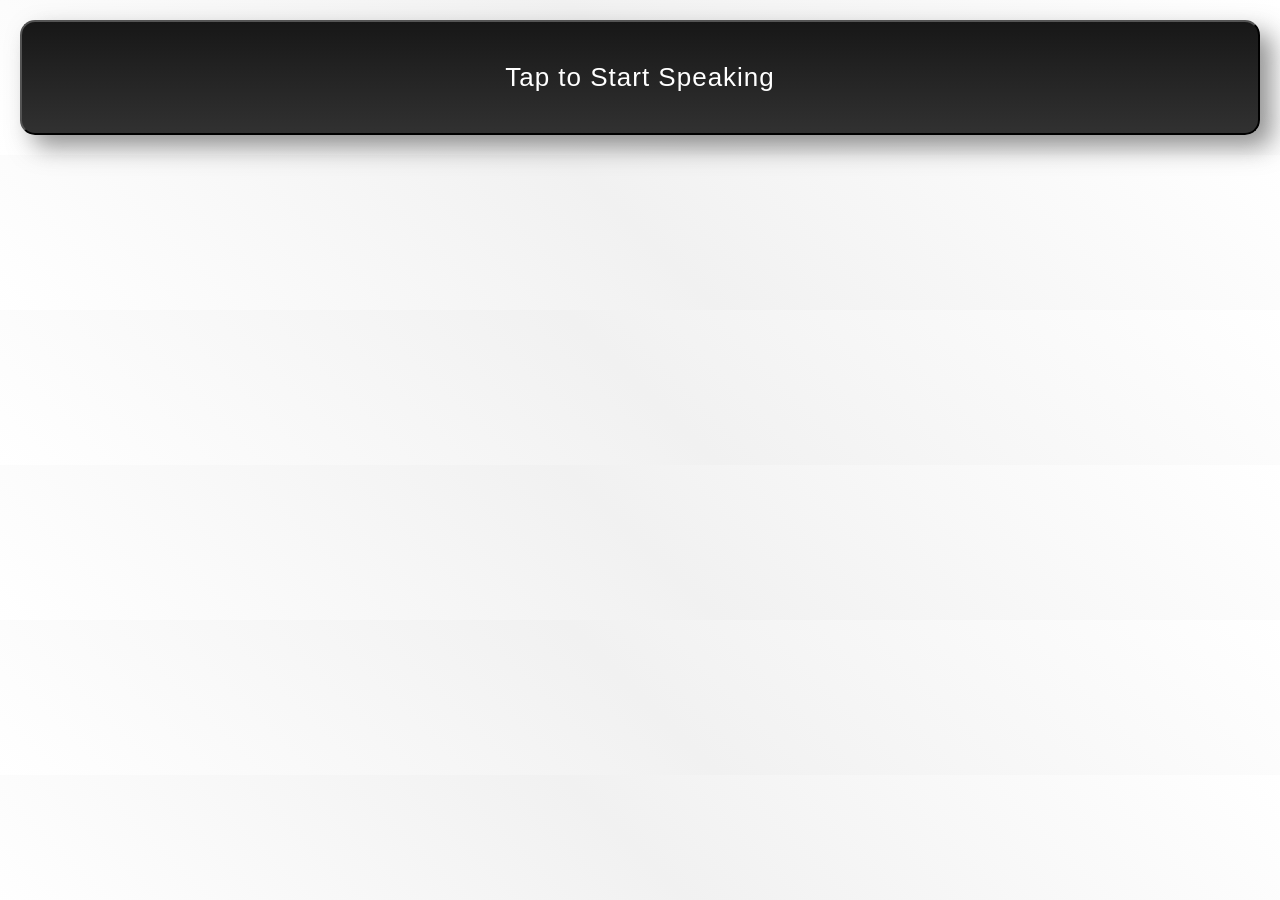
<file: templates/index.html>
<!DOCTYPE html>
<html>
<head>
    <title>Resonance Speech</title>
    <link rel="icon" type="image/png" href = "../static/Rahh.png">
    <link rel="stylesheet" href = "../static/style.css">
</head>
<body>

    <button id="recordBtn">Tap to Start Speaking</button>
    <div id="transcriptArea"></div>

    <script> 
        let mediaRecorder;
        let audioChunks = [];
        let isRecording = false;
        let targetBlock = null; //text tapped or not
        const recordBtn = document.getElementById('recordBtn');

        recordBtn.addEventListener('click', async () => {
            if (!isRecording) { // starts, checks if its not correctly recording
                const stream = await navigator.mediaDevices.getUserMedia({ audio: true }); // asks if the mic can be used
                mediaRecorder = new MediaRecorder(stream);
                
                mediaRecorder.ondataavailable = event => { // catching the audio that comes from the mic
                    audioChunks.push(event.data);
                };

                mediaRecorder.onstop = async () => { // when the user stops recording
                    recordBtn.innerText = 'Processing'; // updating the button text
                    recordBtn.classList.add('processing')
                    
                    // package the audio into a file
                    const audioBlob = new Blob(audioChunks, { type: 'audio/webm' });
                    const formData = new FormData();
                    formData.append('audio', audioBlob);

                    // backend
                    const response = await fetch('/api/transcribe', {
                        method: 'POST',
                        body: formData
                    });
                    
                    const data = await response.json();
                    
                    // text block
                    if (data.text) {
                        if (targetBlock) {
                            //allows the target block of text to be overwritten
                            targetBlock.innerText = data.text;
                            targetBlock.parentElement.classList.remove('is-updating'); //is done so no highlight anymore
                            targetBlock = null;//reset
                        } else {
                            //allows the text block to exist
                            const newBlock = document.createElement('div');
                            newBlock.className = 'sentence-block';
                        
                            newBlock.innerHTML = `
                                <span class="text-content" onclick="reRecordText(this)" title="Tap to re-record">${data.text}</span>
                                <button class="copy-btn" onclick="copyText(this)">Copy</button>
                            `;
                            document.getElementById('transcriptArea').appendChild(newBlock);
                        }
                        saveTranscripts(); //saving locally
                    } else {
                        //if it doesnt work then it cleans up
                        if (targetBlock) {
                            targetBlock.parentElement.classList.remove('is-updating');
                            targetBlock = null;
                        }
                    }
                    recordBtn.innerText = 'Tap to Start Speaking';
                    recordBtn.classList.remove('processing')
                    audioChunks = []; // reset for next sentence
                };

                mediaRecorder.start();
                recordBtn.innerText = 'Tap to Stop Recording';
                recordBtn.classList.add('recording')
                isRecording = true;

            } else { // other wise if you click the button it'll stop the current recording
                mediaRecorder.stop();
                recordBtn.classList.remove('recording')
                isRecording = false;
            }
        });

        function saveTranscripts() { //so the text blocks dont go away when you reload
            const transcriptArea = document.getElementById('transcriptArea').innerHTML;
            localStorage.setItem('myTranscripts', transcriptArea); //saves it locally 
        }

        window.onload = () => { //this allows the saved block to load back up
            const savedData = localStorage.getItem('myTranscripts');
            if (savedData) {
                document.getElementById('transcriptArea').innerHTML = savedData;
            }
        };
        /// the function that does the copying
        function copyText(btnElement) {
            const textToCopy = btnElement.previousElementSibling.innerText; //finds what text to copy
            navigator.clipboard.writeText(textToCopy);
            
            //visuals
            btnElement.innerText = 'Copied!';
            btnElement.classList.add('copied-state');
            //more visuals so it looks normal after 2s
            setTimeout(() => {
                btnElement.innerText = 'Copy';
                btnElement.classList.remove('copied-state');
            }, 2000);
        }
        function reRecordText(textElement) {
            if (isRecording) return; //doesnt work if already recording
            
            targetBlock = textElement;
            targetBlock.parentElement.classList.add('is-updating'); //animation so you know it's recording
            document.getElementById('recordBtn').click();
        }
    </script>
</body>
</html>
</file>
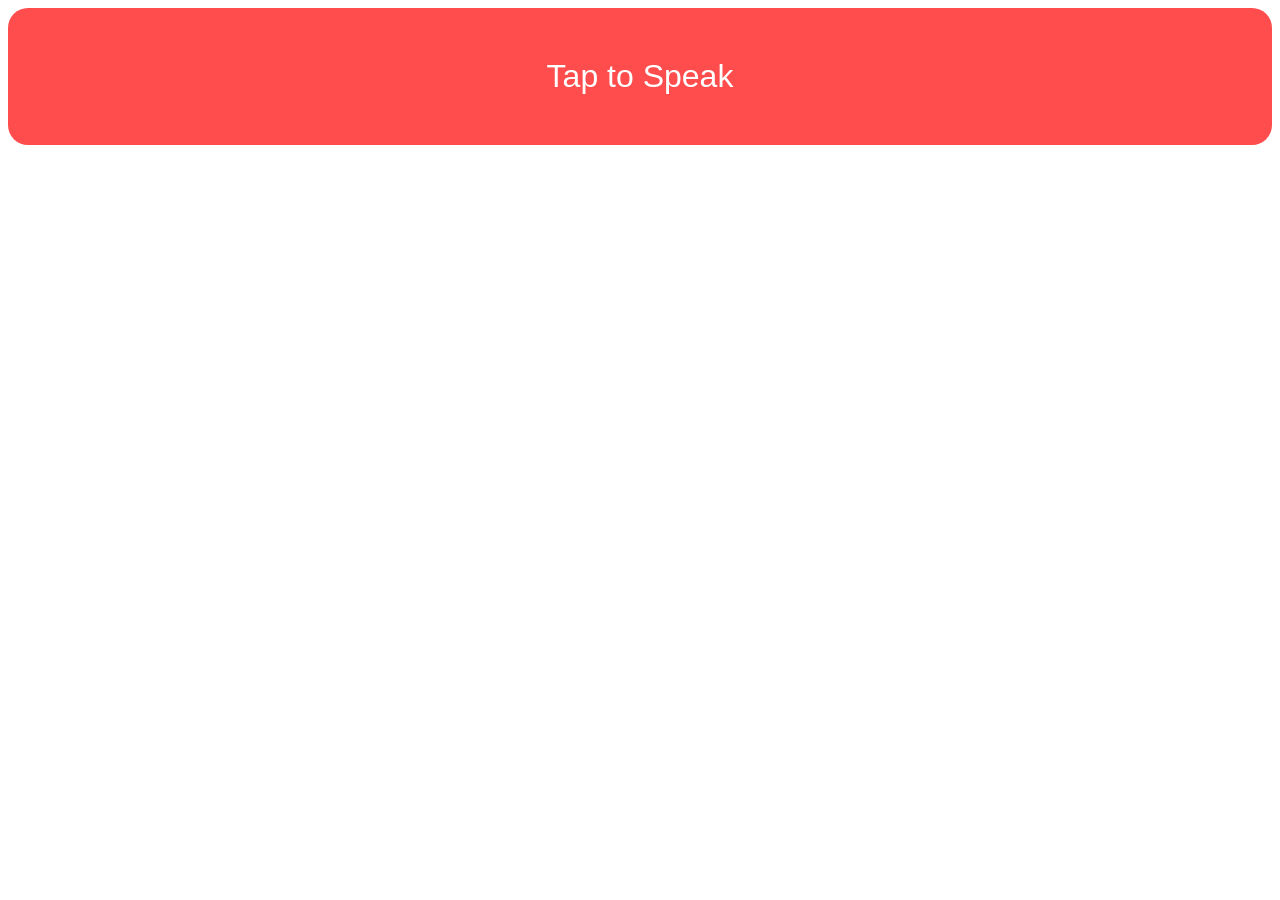
<file: backend-python/templates/index.html>
<!DOCTYPE html>
<html>
<head>
    <title>Accessible Dictation Typer</title>
    <style>
        /* Giant button for accessibility */
        #recordBtn { width: 100%; padding: 50px; font-size: 2em; background: #ff4d4d; color: white; border: none; border-radius: 20px;}
        .sentence-block { padding: 20px; margin: 10px 0; background: #e0e0e0; border-radius: 10px; font-size: 1.5em; cursor: pointer; }
    </style>
</head>
<body>

    <button id="recordBtn">Tap to Speak</button>
    <div id="transcriptArea"></div>

    <script>
        let mediaRecorder;
        let audioChunks = [];
        let isRecording = false;
        const recordBtn = document.getElementById('recordBtn');

        recordBtn.addEventListener('click', async () => {
            if (!isRecording) {
                // START RECORDING
                const stream = await navigator.mediaDevices.getUserMedia({ audio: true });
                mediaRecorder = new MediaRecorder(stream);
                
                mediaRecorder.ondataavailable = event => {
                    audioChunks.push(event.data);
                };

                mediaRecorder.onstop = async () => {
                    recordBtn.innerText = 'Processing...';
                    
                    // Package the audio into a file
                    const audioBlob = new Blob(audioChunks, { type: 'audio/webm' });
                    const formData = new FormData();
                    formData.append('audio', audioBlob);

                    // Send to your Node.js backend
                    const response = await fetch('/api/transcribe', {
                        method: 'POST',
                        body: formData
                    });
                    
                    const data = await response.json();
                    
                    // Create the new "Sentence Block" on screen
                    if (data.text) {
                        const newBlock = document.createElement('div');
                        newBlock.className = 'sentence-block';
                        newBlock.innerText = data.text;
                        document.getElementById('transcriptArea').appendChild(newBlock);
                    }
                    
                    recordBtn.innerText = 'Tap to Speak';
                    audioChunks = []; // Reset for next sentence
                };

                mediaRecorder.start();
                recordBtn.innerText = 'Tap to Stop';
                recordBtn.style.background = '#4CAF50'; // Turn green
                isRecording = true;

            } else {
                // STOP RECORDING
                mediaRecorder.stop();
                recordBtn.style.background = '#ff4d4d'; // Turn red
                isRecording = false;
            }
        });
    </script>
</body>
</html>
</file>
<file: static/style.css>
#recordBtn {
    width: 100%;
    align-items: center;
    justify-content: center;
    text-align: center;
    padding: 40px;
    font-size: 26px;
    letter-spacing: 1px;
    font-weight: 500;
    background: linear-gradient(#171717 0%, #313131 100%);
    color: white;
    border-color: linear-gradient(180deg, #171717 0%, #313131 100%);
    border-width: 2px;
    border-radius: 15px;
    box-shadow: 12px 12px 24px #575757a3;
    cursor: pointer;
    transition: all 0.3s ease-in-out 0s;
}
#recordBtn::before {
    border-radius: 1000px;
    width: 100%;
    height: 40px;
    box-shadow: 0 0 60px #575757a3;
    position: absolute;
    top: 100%;
    transform: translate(-50%, -50%);
    opacity: 0;
    transition: all 0.25s ease;
}
#recordBtn:hover {
  background: linear-gradient(#242424 0%, #343434 100%);
  border-width: 0px;
  transform: translateY(-6px);
  transform: scale(1.01);
}
#recordBtn.recording {
    background: linear-gradient(#252525 0%, #494949 100%);
    border-width: 3px;
    padding: 44px;
    animation-duration: 1500ms;
    animation-iteration-count:infinite;
    animation-name: recording-speak;
}
@keyframes recording-speak {
    25%,
    50% {
        scale: 100%
    }
    75% {
        scale: 99%
    }
}
#recordBtn.processing {
  background: linear-gradient(#242424 0%, #343434 100%);
  animation-duration: 1500ms;
  animation-iteration-count: infinite;
  animation-name: processing;
  
}
@keyframes processing {
    25%,
    50% {
        scale: 100%
    }
    75% {
        scale: 99%
    }
}
body {
    background: linear-gradient(45deg,#ffffff 0%, #f1f1f1 50%, #ffffff 100%);
    margin: 0;
    padding: 20px;
    font-family: 'Nunito', sans-serif;
}
.sentence-block { 
    display: flex;
    justify-content: space-between;
    align-items: center;
    padding: 20px;
    margin: 10px 0;
    background: linear-gradient(#dcdcdc 0%, #ededed 100%);
    border-radius: 10px;
    font-size: 20px;
    transition: all 0.3s ease-in-out 0s;
}
.text-content {
    flex-grow: 1;
    text-align: left;
    margin-right: 15px;
    padding: 10px;
    border-radius: 5px;
    cursor: pointer;
    transition: background 0.2s;
}
.text-content:hover {
    background: #f0f0f0;
}
.sentence-block.is-updating {
    background: linear-gradient(#ffe0e0 0%, #ffc7c7 100%);
}
.copy-btn {
    background: linear-gradient(#252525 0%, #494949 100%);
    color: white;
    border: 2px solid #171717;
    padding: 10px 20px;
    border-radius: 8px;
    font-size: 16px;
    cursor: pointer;
    transition: all 0.2s ease;
}
.copy-btn:hover {
    background: linear-gradient(#252525 0%, #494949 100%);
}
.copy-btn.copied-state {
    background: #4CAF50;
    border-color: #4CAF50;
}
</file>
